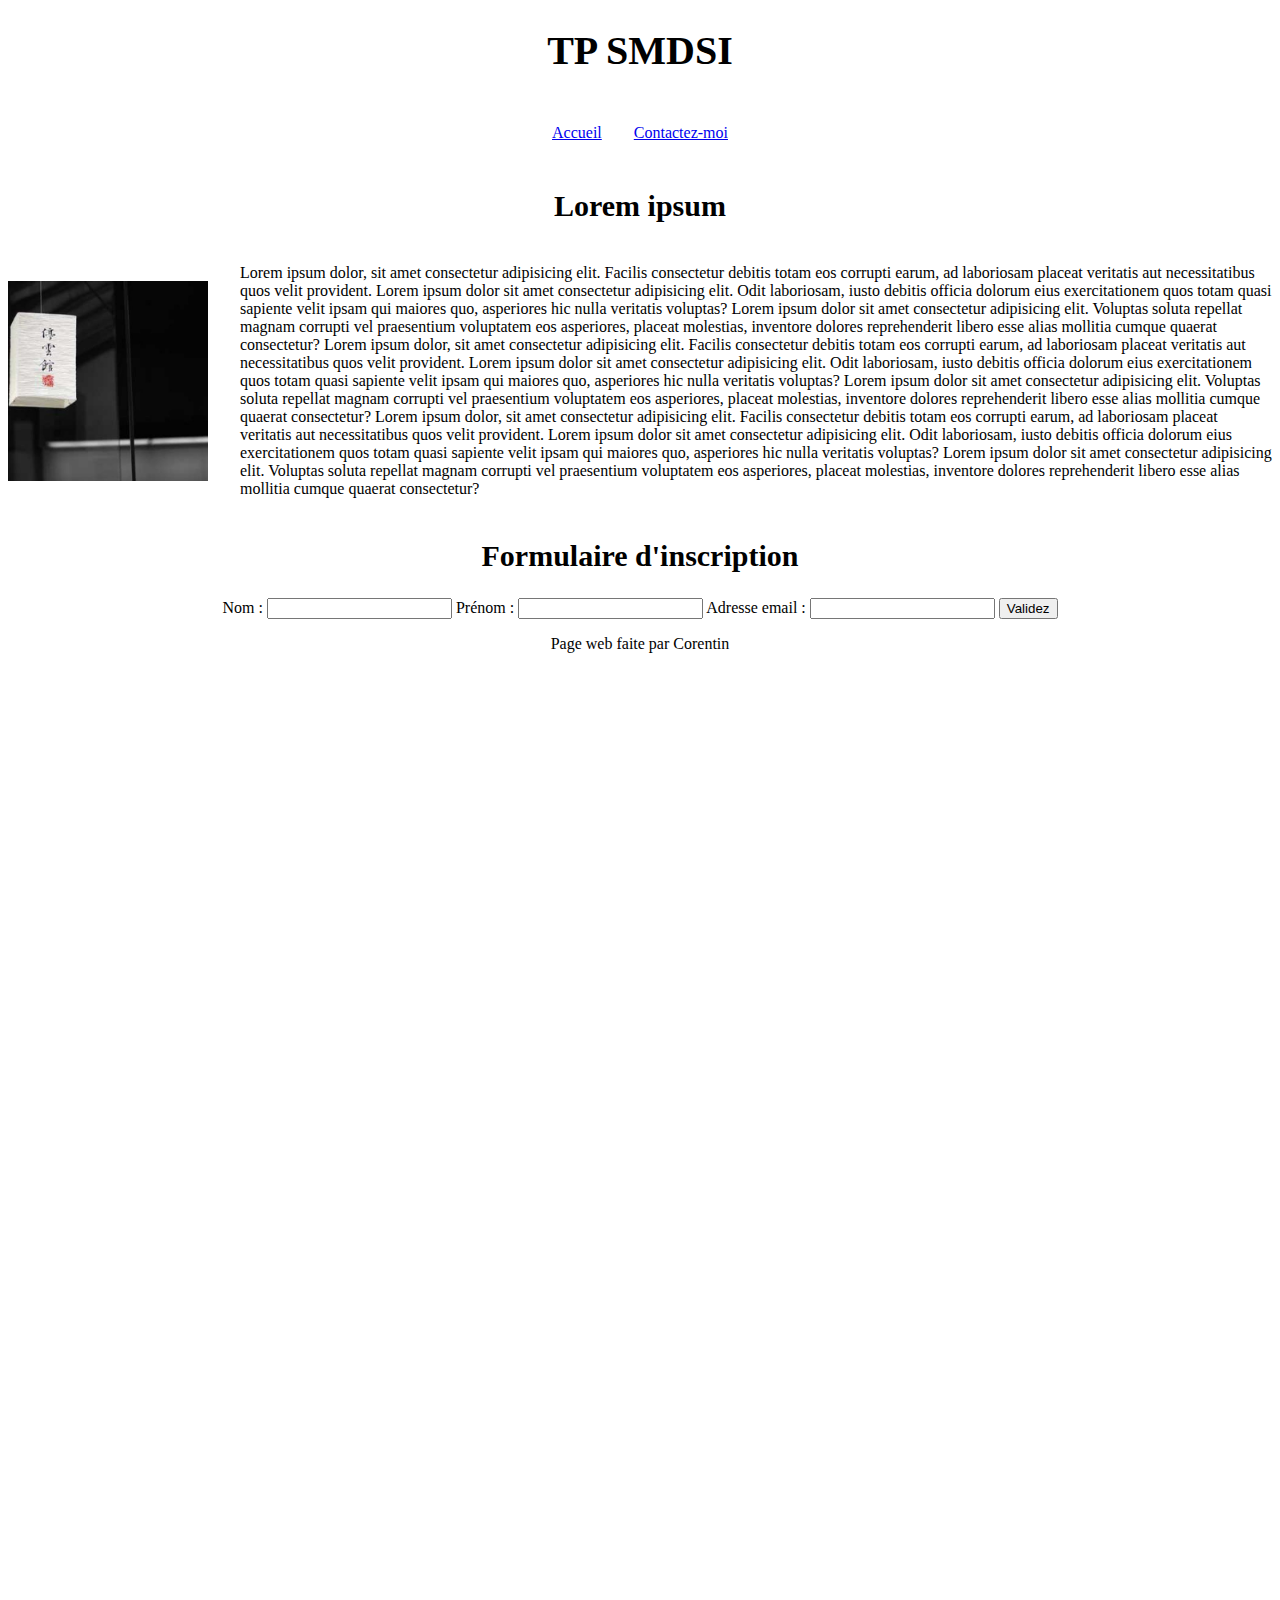
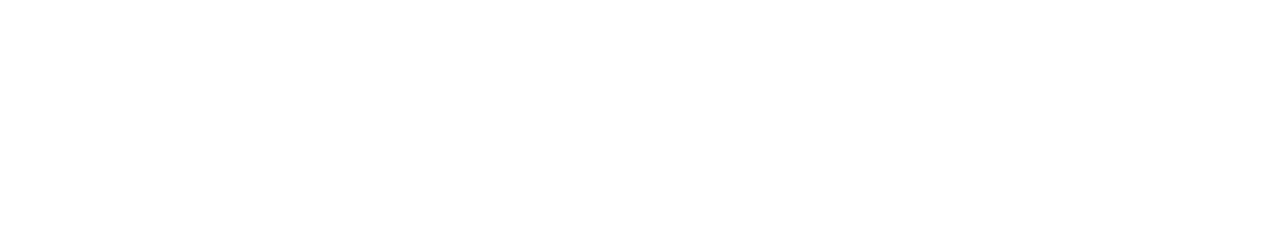
<file: index.html>
<!DOCTYPE html>
<html lang="fr">
    <head>
        <meta charset="UTF-8">
        <meta name="viewport" content="width=device-width, initial-scale=1.0">
        <title>Maquette</title>
        <link rel="stylesheet" href="style.css">
    </head>
    <body>
        <h1>TP SMDSI</h1>
        <header>
            <nav>
                <ul class="navbar">
                    <li><a href="#">Accueil</a></li>
                    <li><a href="#home">Contactez-moi</a></li>
                </ul>
            </nav>
        </header>
        <main class= "content">
                <h2>Lorem ipsum</h2>
            <section1>
                <div class="container">
                    <img src="/Assets/LoremP.jpg" alt="Random" width="300" height="200">
                    <p>Lorem ipsum dolor, sit amet consectetur adipisicing elit. Facilis consectetur debitis totam eos corrupti earum, ad laboriosam placeat veritatis aut necessitatibus quos velit provident. Lorem ipsum dolor sit amet consectetur adipisicing elit. Odit laboriosam, iusto debitis officia dolorum eius exercitationem quos totam quasi sapiente velit ipsam qui maiores quo, asperiores hic nulla veritatis voluptas? Lorem ipsum dolor sit amet consectetur adipisicing elit. Voluptas soluta repellat magnam corrupti vel praesentium voluptatem eos asperiores, placeat molestias, inventore dolores reprehenderit libero esse alias mollitia cumque quaerat consectetur? Lorem ipsum dolor, sit amet consectetur adipisicing elit. Facilis consectetur debitis totam eos corrupti earum, ad laboriosam placeat veritatis aut necessitatibus quos velit provident. Lorem ipsum dolor sit amet consectetur adipisicing elit. Odit laboriosam, iusto debitis officia dolorum eius exercitationem quos totam quasi sapiente velit ipsam qui maiores quo, asperiores hic nulla veritatis voluptas? Lorem ipsum dolor sit amet consectetur adipisicing elit. Voluptas soluta repellat magnam corrupti vel praesentium voluptatem eos asperiores, placeat molestias, inventore dolores reprehenderit libero esse alias mollitia cumque quaerat consectetur? Lorem ipsum dolor, sit amet consectetur adipisicing elit. Facilis consectetur debitis totam eos corrupti earum, ad laboriosam placeat veritatis aut necessitatibus quos velit provident. Lorem ipsum dolor sit amet consectetur adipisicing elit. Odit laboriosam, iusto debitis officia dolorum eius exercitationem quos totam quasi sapiente velit ipsam qui maiores quo, asperiores hic nulla veritatis voluptas? Lorem ipsum dolor sit amet consectetur adipisicing elit. Voluptas soluta repellat magnam corrupti vel praesentium voluptatem eos asperiores, placeat molestias, inventore dolores reprehenderit libero esse alias mollitia cumque quaerat consectetur? </p>
                </div>
            </section1> 
                <h2>Formulaire d'inscription</h2>
            <section2>
                <div class="container">
                        <form id="formulaire">
                                <label for="nom">Nom :</label>
                                <input type="text" id="nom" name="nom" required>

                                <label for="prenom">Prénom :</label>
                                <input type="text" id="prenom" name="prenom" required>

                                <label for="email">Adresse email :</label>
                                <input type="email" id="email" name="email" required>

                                <button type="submit">Validez</button>
                                <p id="message"></p>
                        </form>
                </div>
            </section2>
        </main>
        <footer>Page web faite par Corentin</footer>
        <script src="index.js"></script>
    </body>
</html>
</file>
<file: style.css>
header {
    display: flex;
    justify-content: center;
    align-items: center;
    height: 64px;
}

body {
    height: 200vh;
}

section1 {
    display: flex;
    justify-content: center; 
    align-items: center;     
    gap: 2rem;     
}

h1 {
    font-size: 40px;     
    text-align: center;  
}

h2 {
    font-size: 30px;     
    text-align: center;  
}

.navbar {
    display: flex;
    justify-content: center; 
    align-items: center;     
    gap: 2rem;               
    padding: 0;
    margin: 0;
    list-style: none;
}

.container {
    display: flex;
    justify-content: center; 
    align-items: center;     
    gap: 2rem;
}   

footer {
    display: flex;               
    justify-content: center;    
    align-items: center;  
}
</file>
